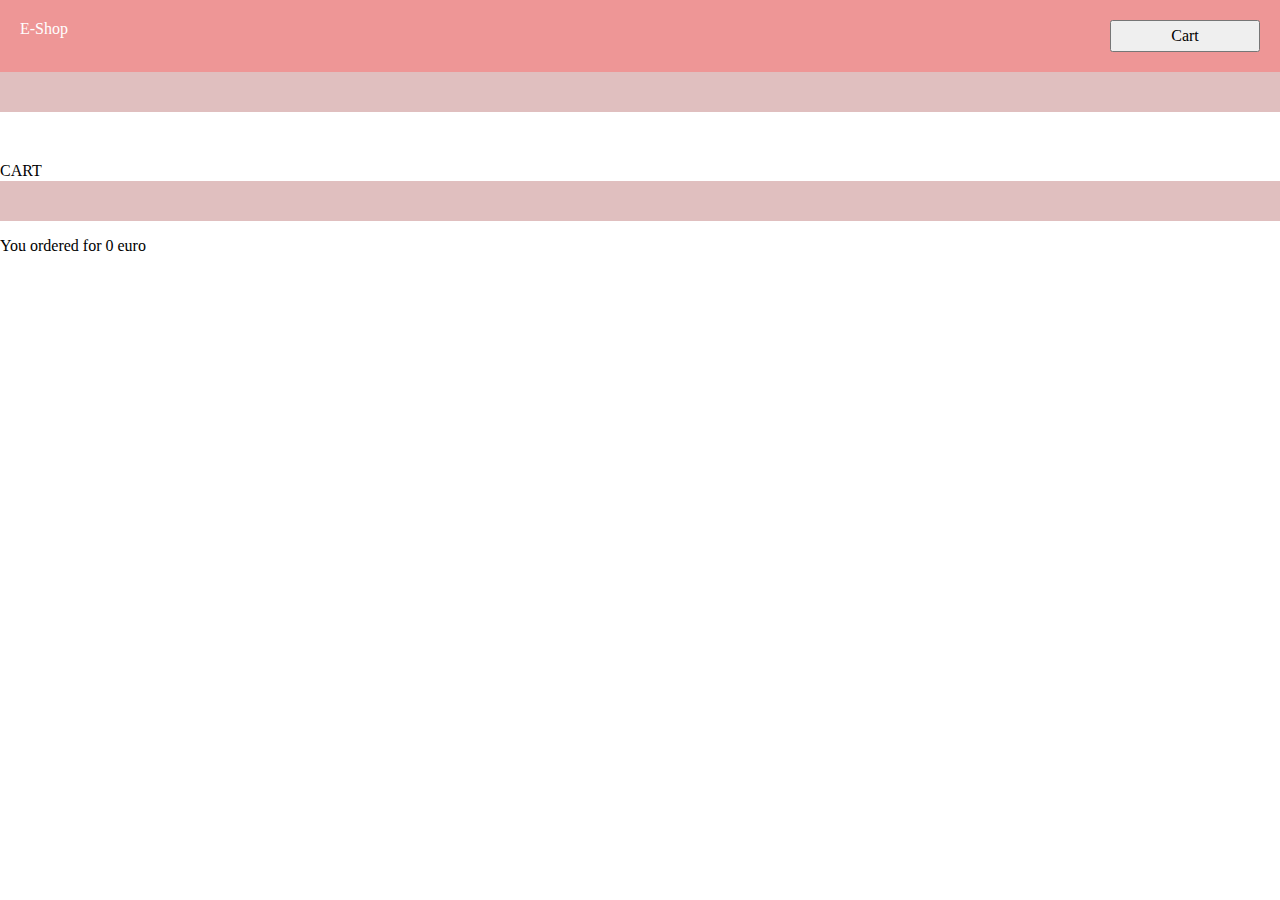
<file: Advanced JS/ProjectL2/index.html>
<!DOCTYPE html>
<html lang="en">
<head>
    <meta charset="UTF-8">
    <title>E-Shop</title>
    <link rel="stylesheet" href="./css/normalize.css">
    <link rel="stylesheet" href="./css/style.css">
</head>
<body>
<header>
    <div class="logo">E-Shop</div>
    <button class="btn-cart" type="button">Cart</button>
</header>
<main>
    <div class = "products"></div>
    CART
    <div class = "cart"></div>
</main>

<script src="./js/main.js"></script>

</body>
</html>
</file>
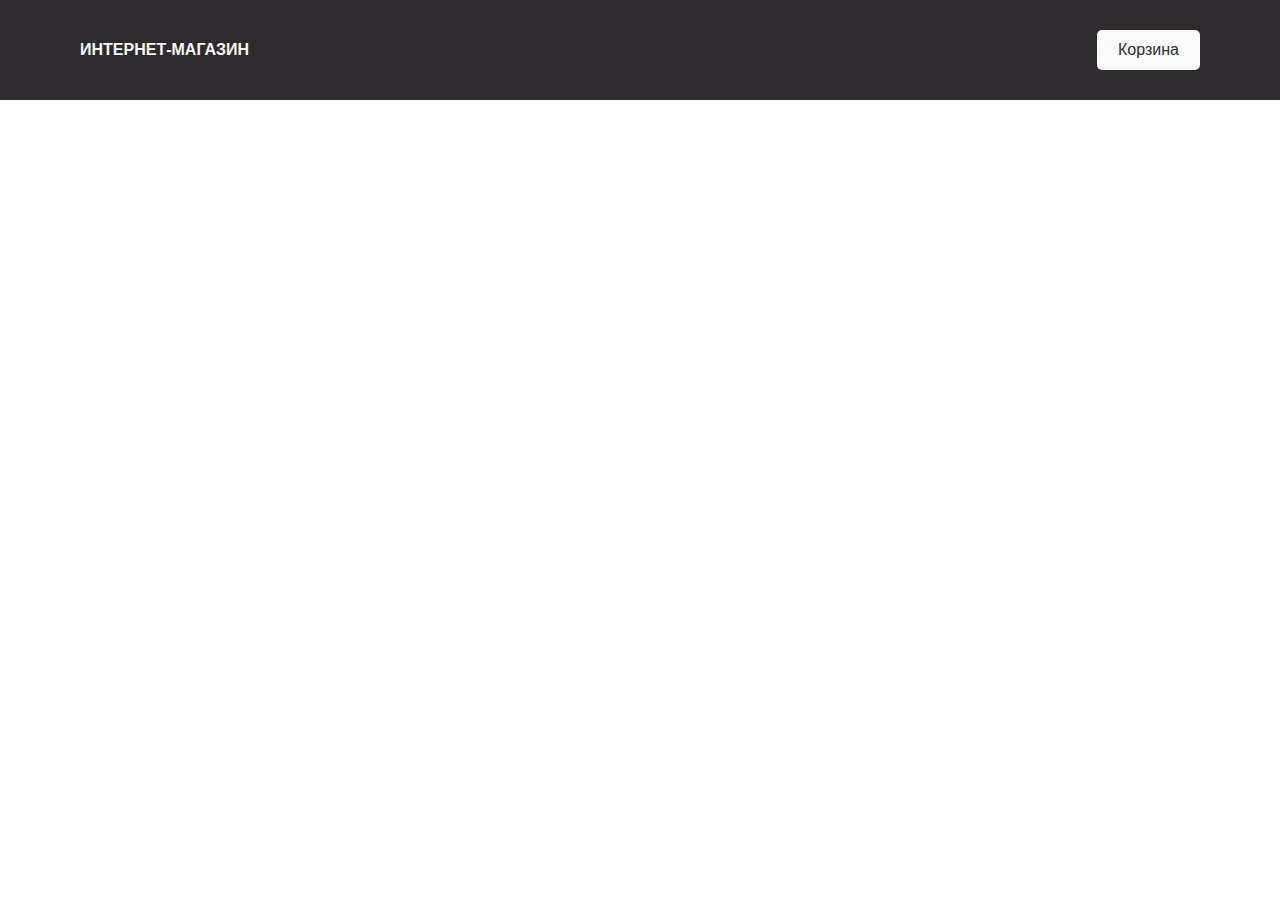
<file: Advanced JS/Lesson 3/project/index.html>
<!DOCTYPE html>
<html lang="en">
<head>
    <meta charset="UTF-8">
    <title>Интернет-магазин</title>
    <link rel="stylesheet" href="./css/normalize.css">
    <link rel="stylesheet" href="./css/style.css">
</head>
<body>
<header>
    <div class="logo">Интернет-магазин</div>
    <button class="btn-cart" type="button">Корзина</button>
</header>
<main>
    <div class="products"></div>
</main>
<script src="./js/main.js"></script>
</body>
</html>
</file>
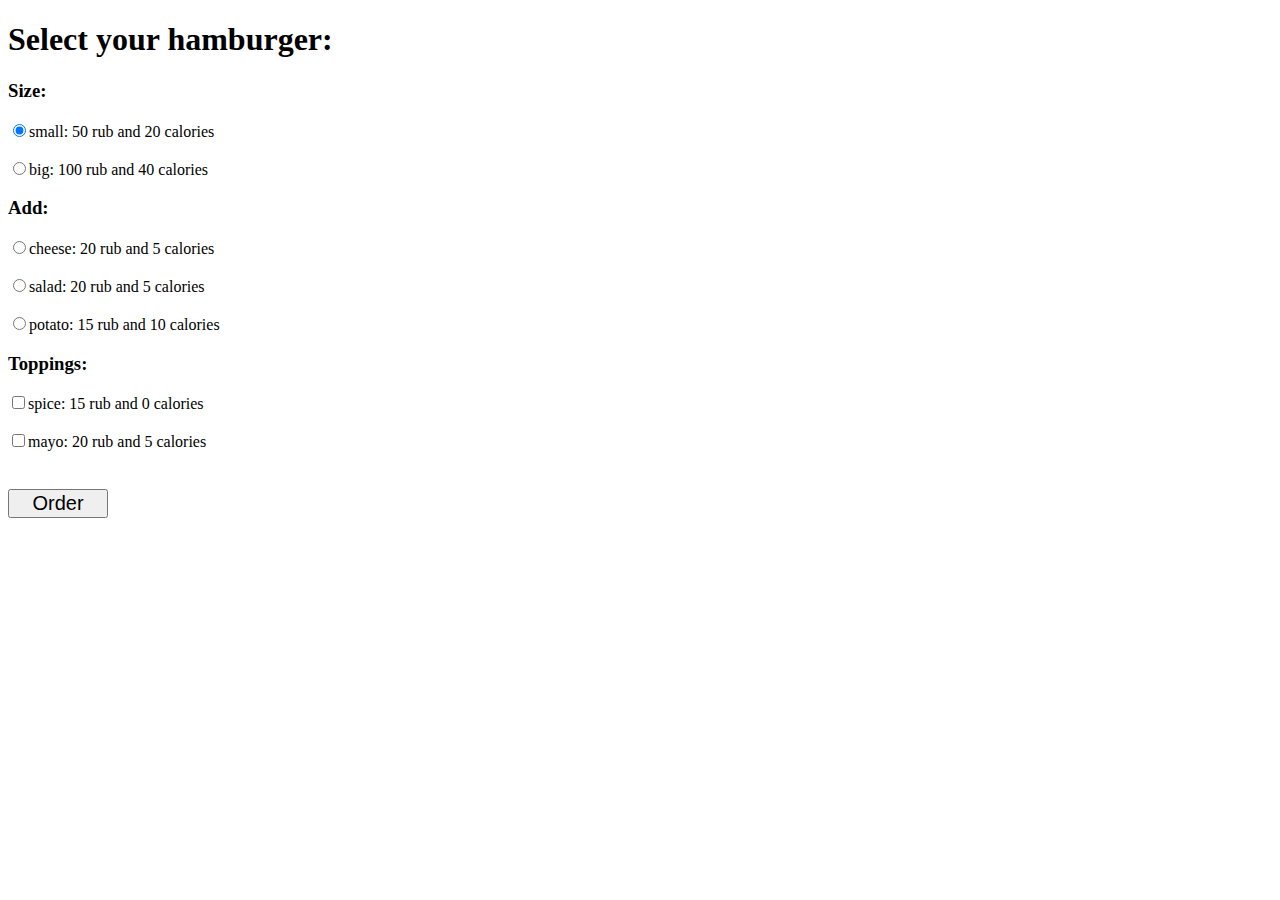
<file: Advanced JS/Lesson2/Gamburger/index.html>
<!doctype html>
<html lang="en">
<head>
    <meta charset="UTF-8">
    <meta name="viewport"
          content="width=device-width, user-scalable=no, initial-scale=1.0, maximum-scale=1.0, minimum-scale=1.0">
    <meta http-equiv="X-UA-Compatible" content="ie=edge">
    <link rel="stylesheet" href="style.css">
    <title>Hamburger</title>
</head>
<body>
    <header>
        <h1>Select your hamburger:</h1>
    </header>
    <main>
        <form action="">
            <h3>Size:</h3>
            <label for="small"></label>
                <input type="radio" checked id = "small" name = "size" class = "choice size" data-price = '50' data-title = 'small' data-calories = '20'>
                <br>
            <label for="big"></label>
                <input type="radio" id = "big" name = "size" class = "choice size" data-price = '100' data-title = 'big' data-calories = '40'>
            <h3>Add:</h3>
                <input type="radio" id = "cheese" name = "add" class = "choice" data-price = '20' data-title = 'cheese' data-calories = '5'>
                <label for="cheese"></label><br>
                <input type="radio" id = "salad" name = "add" class = "choice" data-price = '20' data-title = 'salad' data-calories = '5'>
                <label for="salad"></label><br>
                <input type="radio" id = "potato" name = "add" class = "choice" data-price = '15' data-title = 'potato' data-calories = '10'>
                <label for="potato"></label>
            <h3>Toppings:</h3>
                <input type="checkbox" id = "spice"  name = "topping" class = "choice" data-price = '15' data-title = 'spice' data-calories = '0'>
                <label for="spice"></label><br>
                <input type="checkbox" id = "mayo" name = "topping" class = "choice" data-price = '20' data-title = 'mayo' data-calories = '5'>
                <label for="mayo"></label><br>
            <button type="button">Order</button>
            <div id="log"></div>
        </form>

    </main>
<script src = "script.js"></script>
</body>
</html>
</file>
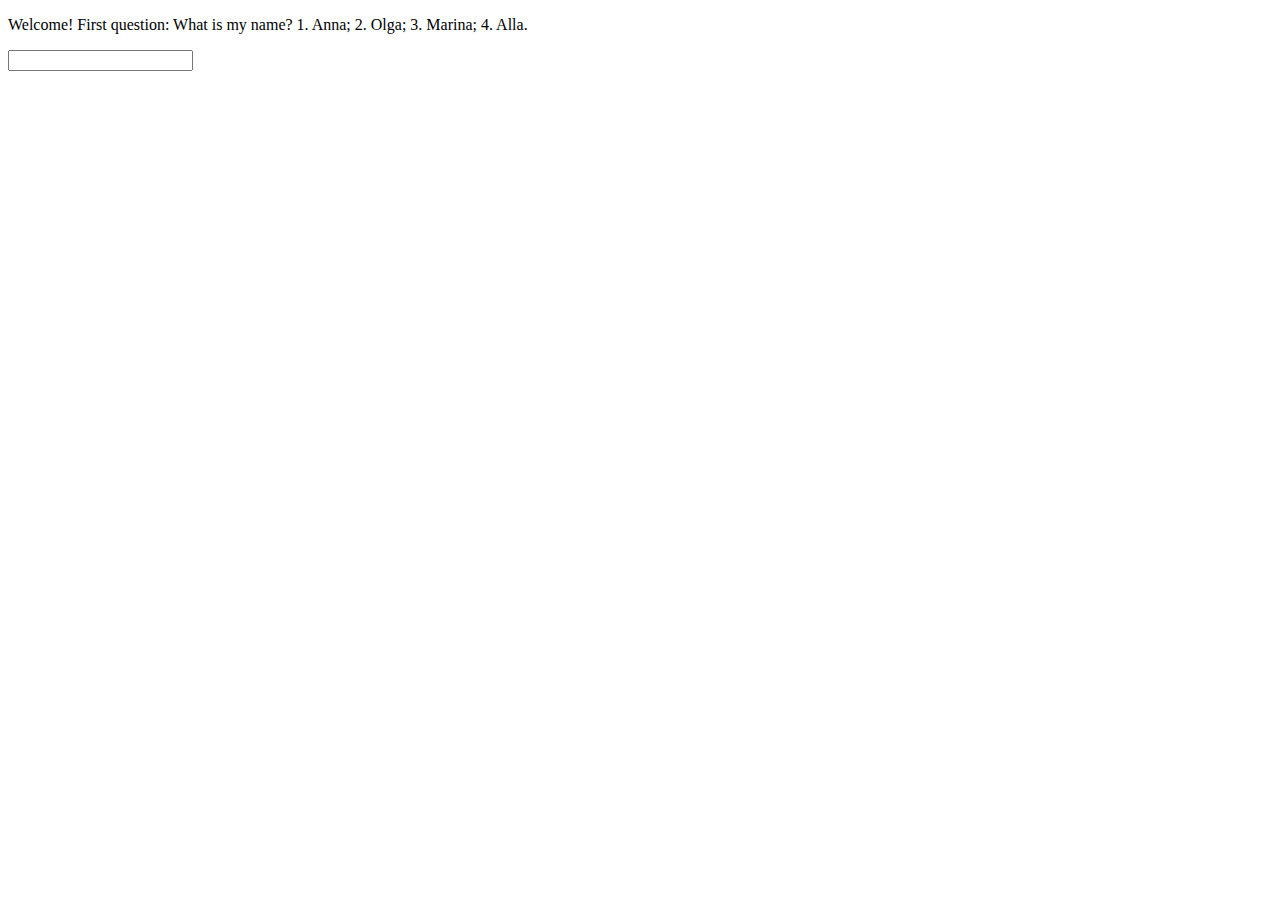
<file: Games/millioner.html>
<!DOCTYPE html>
<html lang="en">
<head>
    <meta charset="UTF-8">
    <meta name="viewport" content="width=device-width, initial-scale=1.0">
    <meta http-equiv="X-UA-Compatible" content="ie=edge">
    <title>Document</title>
</head>
<body>
    <form action="">
        <p class="question"></p>
        <input type="text" name="answer">
    </form>
    
    <ul class="history">
    </ul>
<script src="millioner.js"></script>
</body>
</html>
</file>
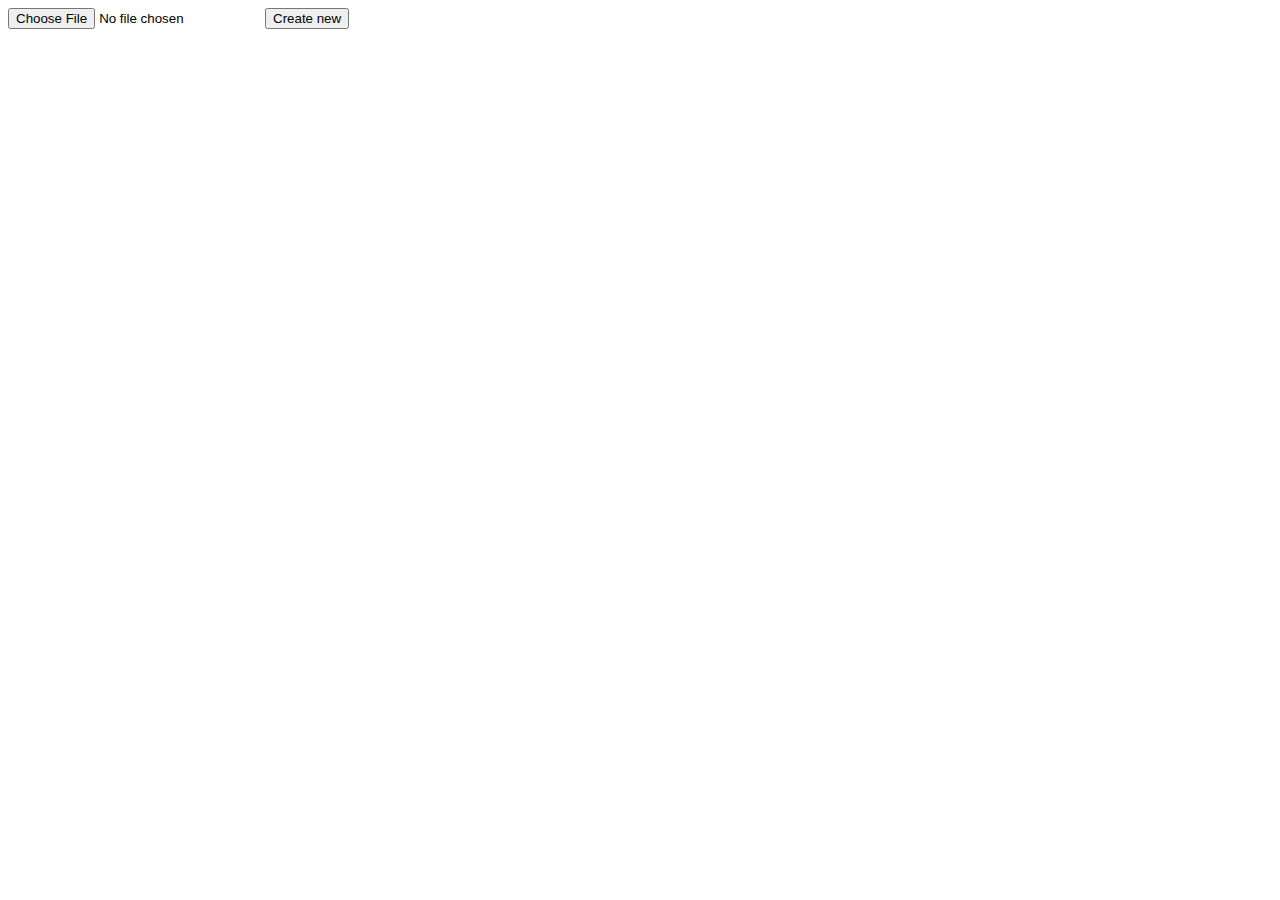
<file: Lesson5/input.html>
<!DOCTYPE html>
<html lang="en">
<head>
    <meta charset="UTF-8">
    <meta name="viewport" content="width=device-width, initial-scale=1.0">
    <meta http-equiv="X-UA-Compatible" content="ie=edge">
    <title>Document</title>
</head>
<body>
    <form action="" class="form">
        <input type="file">
        <button type="button" onclick="createInput()">Create new</button>
    </form>
<script src="input.js"></script>
</body>
</html>
</file>
<file: Advanced JS/ProjectL2/css/style.css>
/* .btn-cart {
    margin-right: 0;
} */
header {
    background-color: rgb(238, 150, 150);
    padding: 20px;
    display: flex;
    justify-content: space-between;
}

.products {
    display: flex;
    justify-content: space-around;
    flex-wrap: wrap;
    background-color: rgb(224, 191, 191);
    padding: 20px;
    margin-bottom: 50px;
}
.cart {
    display: flex;
    justify-content: space-around;
    flex-wrap: wrap;
    background-color: rgb(224, 191, 191);
    padding: 20px;
}
.logo {
 color: white;
}

.desc {
    width: 150px;
    display: flex;
    flex-direction: column;
    align-items: center;
}


.product-item {
    border: 1px solid black;
    width: 200px;
    padding: 20px;
    display: flex;
    flex-direction: column;
    align-items: center;
    background-color: rgb(245, 228, 228);
    margin-bottom: 20px;
}

.btn-cart, .buy-btn {
    width: 150px;
    padding: 5px 10px;
}

.product-item h3 {
    font-size: 26px;
    font-weight: bold;
    margin-bottom: 10px;
}

.product-item p {
    color: red;
    font-weight: bold;
    margin-bottom: 10px;
}

.product-item img {
    margin-bottom: 10px;
}
</file>
<file: Advanced JS/Lesson 3/project/css/style.css>
body{
    font-family: 'SF Pro Display', sans-serif;
}
header{
    display: flex;
    background-color: #2f2a2d;
    justify-content: space-between;
    color: #fafafa;
    padding: 30px 80px;
}
button{
    outline: none;
}
.logo{

    text-transform: uppercase;
    font-weight: bold;
}
.btn-cart{
    background-color: #fafafa;
    padding: 10px 20px;
    border: 1px solid transparent;
    color: #2f2a2d;
    border-radius: 5px;
    transition: all ease-in-out .4s;
    cursor: pointer;
}
.btn-cart:hover{
    background-color: transparent;
    border-color: #fafafa;
    color: #fafafa;
}
.btn-cart, .logo{
    align-self: center;
}
.products{
    column-gap: 30px;
    display: grid;
    grid-template-columns: repeat(auto-fit, 200px);
    grid-template-rows: 1fr;
    padding: 40px 80px;
    justify-content: space-between;
}
p {
    margin: 0 0 5px 0;
}
.product-item{
    display: flex;
    flex-direction: column;
    width: 200px;
    border-radius: 5px;
    overflow: hidden;
    margin: 20px 0;
}
img {
    max-width: 100%;
    height: auto
}
.desc {
    border: 1px solid #c0c0c040;
    padding: 15px
}
.buy-btn{
    margin-top: 5px;
    background-color: #2f2a2d;
    padding: 10px 20px;
    border: 1px solid transparent;
    color: #fafafa;
    border-radius: 5px;
    transition: all ease-in-out .4s;
    cursor: pointer;
}
.buy-btn:hover{
    background-color: transparent;
    border-color: #2f2a2d;
    color: #2f2a2d;
}
</file>
<file: Advanced JS/Lesson2/Gamburger/style.css>
button {
    margin-top: 20px;
    font-size: 20px;
    width: 100px
}
</file>
